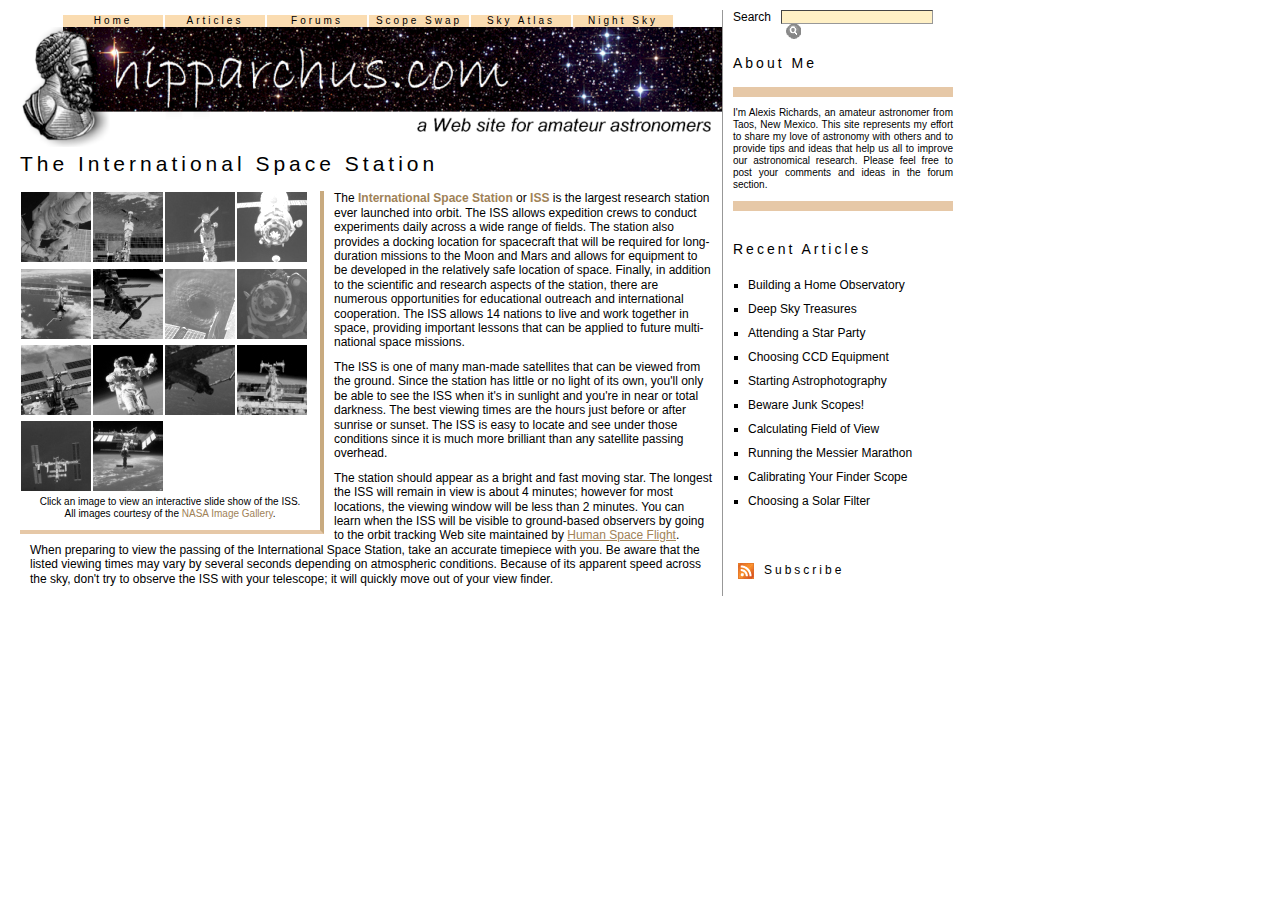
<file: index.htm>
<?xml version="1.0" encoding="UTF-8" ?>

<!DOCTYPE html PUBLIC "-//W3C//DTD XHTML 1.0 Strict//EN"
  "http://www.w3.org/TR/xhtml1/DTD/xhtml1-strict.dtd">

<html xmlns="http://www.w3.org/1999/xhtml">
<head>
<!--

   Hipparchus.com
   Author: Gavin Macken
   Date: 8 april `15  


-->

   <title>Hipparchus.com</title>

   <link type="text/css" href="hipstyles.css" rel="stylesheet" />
   <link  type="text/css"  href="gallery.css"  rel="stylesheet"  />

   <script src = "slideshow.js" type = "text/javascript"></script>

</head>

<body>
   <div id="page">

      <div id="main">

         <div id="header">
            <ul id="headlinks">
               <li><a href="#">Home</a></li>
               <li><a href="#">Articles</a></li>
               <li><a href="#">Forums</a></li>
               <li><a href="#">Scope Swap</a></li>
               <li><a href="#">Sky Atlas</a></li>
               <li><a href="#">Night Sky</a></li>
            </ul>
            <img src="img/hipparchus.png" alt="hipparchus.com" />
         </div>

         <h1>The International Space Station</h1>

         <div id="slidebox">

            <ul id="slides">
               <li><a href="img/slide01.jpg"><img src="img/slide01_thumb.jpg" class = "slide"
                      alt="Assembling the International Space Station [1998]" /></a></li>
               <li><a href="img/slide02.jpg"><img src="img/slide02_thumb.jpg" class = "slide"
                      alt="The Atlantis docks with the ISS [2001]" /></a></li>
               <li><a href="img/slide03.jpg"><img src="img/slide03_thumb.jpg" class = "slide"
                      alt="The Atlantis approaches the ISS [2000]" /></a></li>
               <li><a href="img/slide04.jpg"><img src="img/slide04_thumb.jpg" class = "slide"
                      alt="The Soyuz spacecraft undocks from the ISS [2001]" /></a></li>
               <li><a href="img/slide05.jpg"><img src="img/slide05_thumb.jpg" class = "slide"
                      alt="International Space Station over Earth [2002]" /></a></li>
               <li><a href="img/slide06.jpg"><img src="img/slide06_thumb.jpg" class = "slide"
                      alt="The International Space Station first expansion [2002]" /></a></li>
               <li><a href="img/slide07.jpg"><img src="img/slide07_thumb.jpg" class = "slide"
                      alt="Hurricane Ivan from the ISS [2008]" /></a></li>
               <li><a href="img/slide08.jpg"><img src="img/slide08_thumb.jpg" class = "slide"
                      alt="The Soyuz spacecraft approaches the ISS [2005]" /></a></li>
               <li><a href="img/slide09.jpg"><img src="img/slide09_thumb.jpg" class = "slide"
                      alt="The International Space Station from above [2006]" /></a></li>
               <li><a href="img/slide10.jpg"><img src="img/slide10_thumb.jpg" class = "slide"
                      alt="Maneuvering in space with the Canadarm2 [2006]" /></a></li>
               <li><a href="img/slide11.jpg"><img src="img/slide11_thumb.jpg" class = "slide"
                      alt="The International Space Station second expansion [2006]" /></a></li>
               <li><a href="img/slide12.jpg"><img src="img/slide12_thumb.jpg" class = "slide"
                      alt="The International Space Station third expansion [2007]" /></a></li>
               <li><a href="img/slide13.jpg"><img src="img/slide13_thumb.jpg" class = "slide"
                      alt="The ISS over the Ionian Sea [2007]" /></a></li>
               <li><a href="img/slide14.jpg"><img src="img/slide14_thumb.jpg" class = "slide"
                      alt="International Space Station fourth expansion [2009]" /></a></li>
            </ul>

            <p>Click an image to view an interactive slide show of the ISS.<br />
               All images courtesy of the 
               <a href="http://www.nasa.gov/multimedia/imagegallery/">
               NASA Image Gallery</a>.
            </p>

         </div>

         <p>The <strong>International Space Station</strong> or <strong>ISS</strong> is the 
            largest research station ever launched into orbit. The ISS allows expedition 
            crews to conduct experiments daily across a wide range of fields. The station also 
            provides a docking location for spacecraft that will be required for long-duration 
            missions to the Moon and Mars and allows for equipment to be developed 
            in the relatively safe location of space. Finally, in addition to the scientific 
            and research aspects of the station, there are numerous opportunities for 
            educational outreach and international cooperation. 
            The ISS allows 14 nations to live and work together in space, providing important 
            lessons that can be applied to future multi-national space missions.</p>
         <p>The ISS is one of many man-made satellites that can be viewed from the ground. 
            Since the station has little or no light of its own, you'll only be able to see the 
            ISS when it's in sunlight and you're in near or total darkness. The best viewing 
            times are the hours just before or after sunrise or sunset. The ISS is easy to 
            locate and see under those conditions since it is much more brilliant than any 
            satellite passing overhead.</p>
         <p>The station should appear as a bright and fast moving star. The longest the ISS 
            will remain in view is about 4 minutes; however for most locations, the viewing 
            window will be less than 2 minutes. You can learn when the ISS will be visible to 
            ground-based observers by going to the orbit tracking Web site maintained by
            <a href="http://spaceflight.nasa.gov/realdata/tracking/">Human Space Flight</a>. 
            When preparing to view the passing of the International Space Station, take an 
            accurate timepiece with you. Be aware that the listed viewing times may vary by 
            several seconds depending on atmospheric conditions. Because of its apparent speed 
            across the sky, don't try to observe the ISS with your telescope; it will 
            quickly move out of your view finder.</p>
      </div>

      <div id="sidebar">
         <label for="searchbox">Search</label>
         <input id="searchstr" name="searchstr" type="text" /><img src="img/search.gif" alt="" />

         <h1>About Me</h1>
         <p>I'm Alexis Richards, an amateur astronomer from Taos, New Mexico. This site 
            represents my effort to share my love of astronomy with others and to provide 
            tips and ideas that help us all to improve our astronomical research. Please feel 
            free to post your comments and ideas in the forum section.</p>

         <h1>Recent Articles</h1>

         <ul>
            <li><a href="#">Building a Home Observatory</a></li>
            <li><a href="#">Deep Sky Treasures</a></li>
            <li><a href="#">Attending a Star Party</a></li>
            <li><a href="#">Choosing CCD Equipment</a></li>
            <li><a href="#">Starting Astrophotography</a></li>
            <li><a href="#">Beware Junk Scopes!</a></li>
            <li><a href="#">Calculating Field of View</a></li>
            <li><a href="#">Running the Messier Marathon</a></li>
            <li><a href="#">Calibrating Your Finder Scope</a></li>
            <li><a href="#">Choosing a Solar Filter</a></li>
         </ul>

         <div id="sub"><a href="#"><img src="img/rss.gif" alt="" /> Subscribe</a></div>
      </div>

   </div>
</body>

</html>
</file>
<file: hipstyles.css>
/*
   New Perspectives on JavaScript, 2nd Edition
   Tutorial 8
   Tutorial Case

   Filename: hipstyles.css

   This file contains styles used in the hipparchus.htm Web page

*/

*                      {margin: 0px; padding: 0px; border-width: 0px; line-height: 1.2em;
                        background-color: white; color: black;
                        font-family: 'Trebuchet MS', Arial, Verdana, sans-serif}

#page                  {margin-left: 20px; margin-top: 10px}

#headlinks             {display: block; margin-left: 43px; margin-top: 5px; list-style-type: none}
#headlinks li          {display: block; width: 100px; float:left; margin-right: 2px;
                        text-align: center}
#headlinks li a        {display: block; width: 100%; font-size: 10px; text-decoration: none;
                        letter-spacing: 3px; background-color: rgb(250, 220, 177)}
#headlinks li a:hover  {background-image: url(./img/stars.png); color: yellow}


h1, h2, h3, h4         {font-weight: normal}

#main                  {width: 702px; border-right: 1px solid rgb(152, 152, 152); float: left;
                        margin-right: 10px}

#main h1               {font-size: 21px; letter-spacing: 4px; margin-bottom: 15px}

#main p                {font-size: 12px; margin: 10px}
#main p strong         {color: rgb(160, 130, 87)}
#main p a              {color: rgb(160, 130, 87)}

#slidebox              {width: 300px; float: left; margin-right: 10px;
                        border-right: 4px solid rgb(200, 170, 127);
                        border-bottom: 4px solid rgb(230, 200, 167)}

#slidebox p            {clear: left; text-align: center; font-size: 10px; margin: 10px}
#slidebox p a          {text-decoration: none}
#slidebox p a:hover    {text-decoration: underline}

#slides                {list-style-type: none; display: block; margin: 0px 10px 10px 0px}
#slides li             {display: block; float: left; text-align: center}
#slides li a           {display: block; width: 100%; text-decoration: none}
#slides li a img       {border: 1px solid white}

#sidebar               {width: 220px; float: left; font-size: 12px}
#sidebar label         {float: left; margin-right: 10px}
#sidebar input         {float: left; width: 150px; border: 1px inset rgb(152, 152,152);
                        font-size: 10px; background-color: rgb(255, 240, 197)}
#sidebar img           {float: left; margin-left: 5px}

#sidebar h1            {clear: left; font-size: 14px; letter-spacing: 3px; 
                        padding: 15px 0px}
#sidebar p             {font-size: 10px; padding: 10px 0px; margin-bottom: 15px;
                        text-align: justify;
                        border-top: 10px solid rgb(230, 200, 167);
                        border-bottom: 10px solid rgb(230, 200, 167)}
#sidebar ul            {margin-left: 15px; list-style-type: square}
#sidebar ul li         {line-height: 2em}
#sidebar ul li a       {text-decoration: none}
#sidebar ul li a:hover {color: blue; text-decoration: underline}

#sub                   {margin-top: 50px}
#sub a                 {text-decoration: none; letter-spacing: 3px}
#sub a:hover           {background-color: rgb(192, 192, 192)}
#sub img               {border-width: 0px; margin-right: 10px}
</file>
<file: gallery.css>
/*
   New Perspectives on JavaScript, 2nd Edition
   Tutorial 8
   Tutorial Case

   Author: Gavin Macken 
   Date: 8 April `15    
   Filename: gallery.css

   This file contains styles used in formatting the slide show gallery box

*/

#galleryBox *          {background-color: rgb(250, 220, 177)}

#galleryBox            {position: fixed; top: 15px; left: 200px; z-index: 1000;
                        background-color: rgb(250, 220, 177); padding: 2px 10px;
                        border: 5px ridge rgb(244, 168, 60);
                    	display:  none}
                                
p#galleryTitle         {text-align: right}

#galleryTitle input    {margin: 2px 0px}

#galleryBox img        {border: 1px solid black; margin: 0px 15px;}

p#slideCaption         {text-align: center; font-size: 10px}

p#galleryFooter        {text-align: center; font-size: 10px}

p#galleryFooter input  {margin: 5px 30px 0px 30px}


/* Styles for the semi-transparent overlay */

div#pageOverlay  {
	display:  none;
	position:  fixed;  top:  0px;  left:  0px;
	width:  100%;  height:  100%;
	z-index:  999;
	background-color:  rgb(211,  211,  211);
	filter:  alpha(opacity  =  80);  opacity:  0.80
}
</file>
